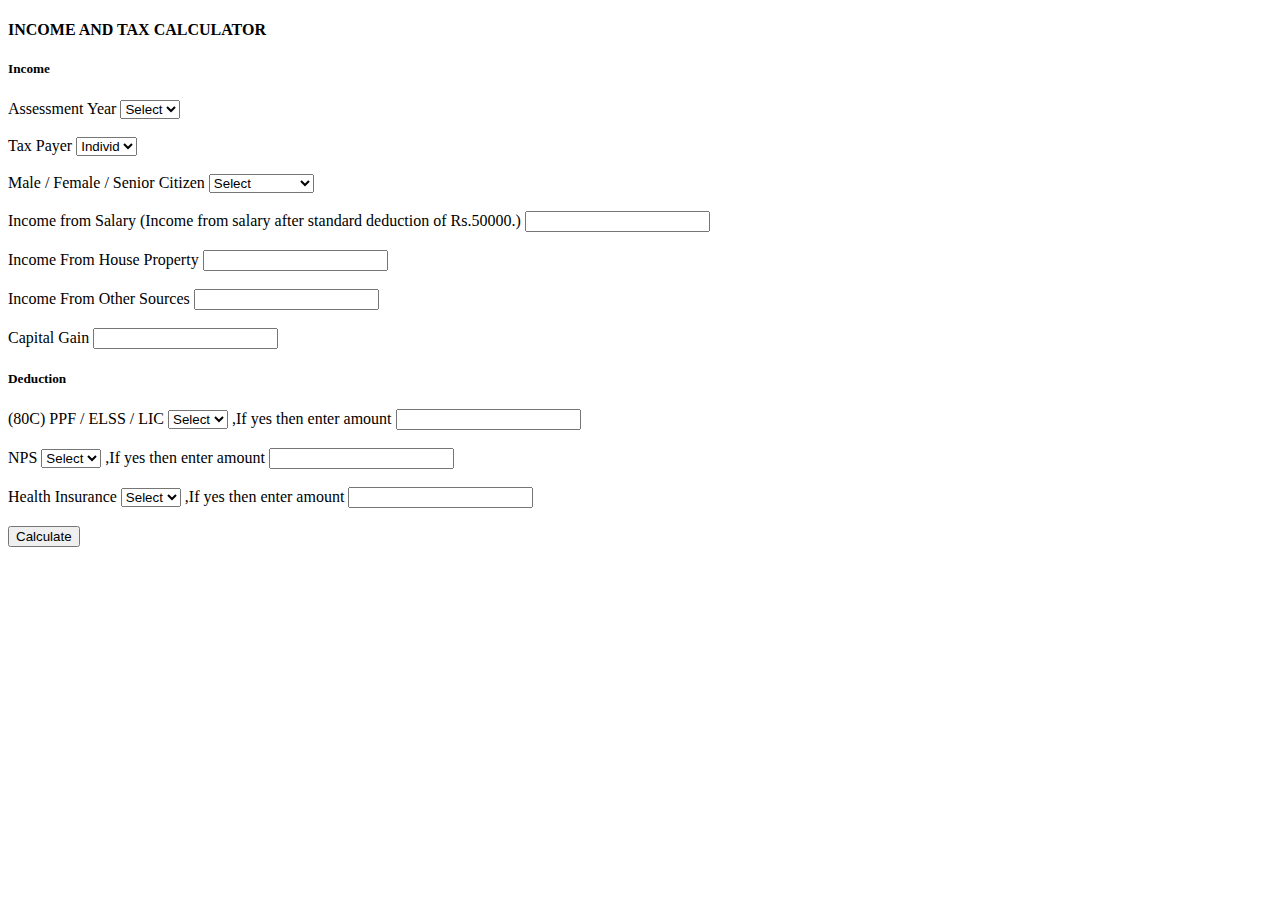
<file: javaScript/index.html>
<!DOCTYPE html>
<html lang="en">
<head>
    <meta charset="UTF-8">
    <meta name="viewport" content="width=device-width, initial-scale=1.0">
    
    <title>Income Tax</title>
</head>
<body>
    <script src="index.js"></script>
    <h4>INCOME AND TAX CALCULATOR</h4>
    <h5>Income</h5>
    <form>
        <label for="aYear">Assessment Year</label>
        <select name="year" id="ayear">
            <option selected value="select">Select</option>
            <option value="2019">2019</option>
            <option value="2020">2020</option>
            <option value="2021">2021</option>
            <option value="2022">2022</option>
            <option value="2023">2023</option>
        </select>
        <br><br>
        <label for="tPayer">Tax Payer</label>
        <select name="year" id="ayear">
            <option selected value="Individual">Individ</option>
        </select>
        <br><br>
        <label for="Gender">Male / Female / Senior Citizen</label>
        <select name="Gender" id="Gender">
            <option selected value="select">Select</option>
            <option value="male">male</option>
            <option value="female">female</option>
            <option value="Senior Citizen">Senior Citizen</option>
        </select>
        <br><br>
        <label for="income">Income from Salary (Income from salary after standard deduction of Rs.50000.)  </label>
        <input type="text" id="income">
        <br><br>
        <label for="incomeHouse">Income From House Property</label>
        <input type="text" id="incomeHouse">
        <br><br>
        <label for="incomeSources">Income From Other Sources</label>
        <input type="text" id="incomeSources">
        <br><br>
        <label for="cGain">Capital Gain</label>
        <input type="text" id="cGain">
        <h5>Deduction</h5>
        <label for="80C">(80C) PPF / ELSS / LIC</label>
        <select name="80C" id="80C">
            <option selected value="select">Select</option>
            <option value="yes">yes</option>
            <option value="no">no</option>
        </select>
        <label for="decision1">,If yes then enter amount</label>
        <input type="text" id="decision1">
        <br><br>
        <label for="NPS">NPS</label>
        <select name="NPS" id="NPS">
            <option selected value="select">Select</option>
            <option value="yes">yes</option>
            <option value="no">no</option>
        </select>
        <label for="decision2">,If yes then enter amount</label>
        <input type="text" id="decision2">
        <br><br>
        <label for="Ihealth">Health Insurance</label>
        <select name="Ihealth" id="Ihealth">
            <option selected value="select">Select</option>
            <option value="yes">yes</option>
            <option value="no">no</option>
        </select>
        <label for="decision3">,If yes then enter amount</label>
        <input type="text" id="decision3"><br><br>
        <button id="Calculate" onclick="totalIncome()">Calculate</button>
        <div id="tax"></div>
    </form>
    <br><br>

    
</body>
</html>
</file>
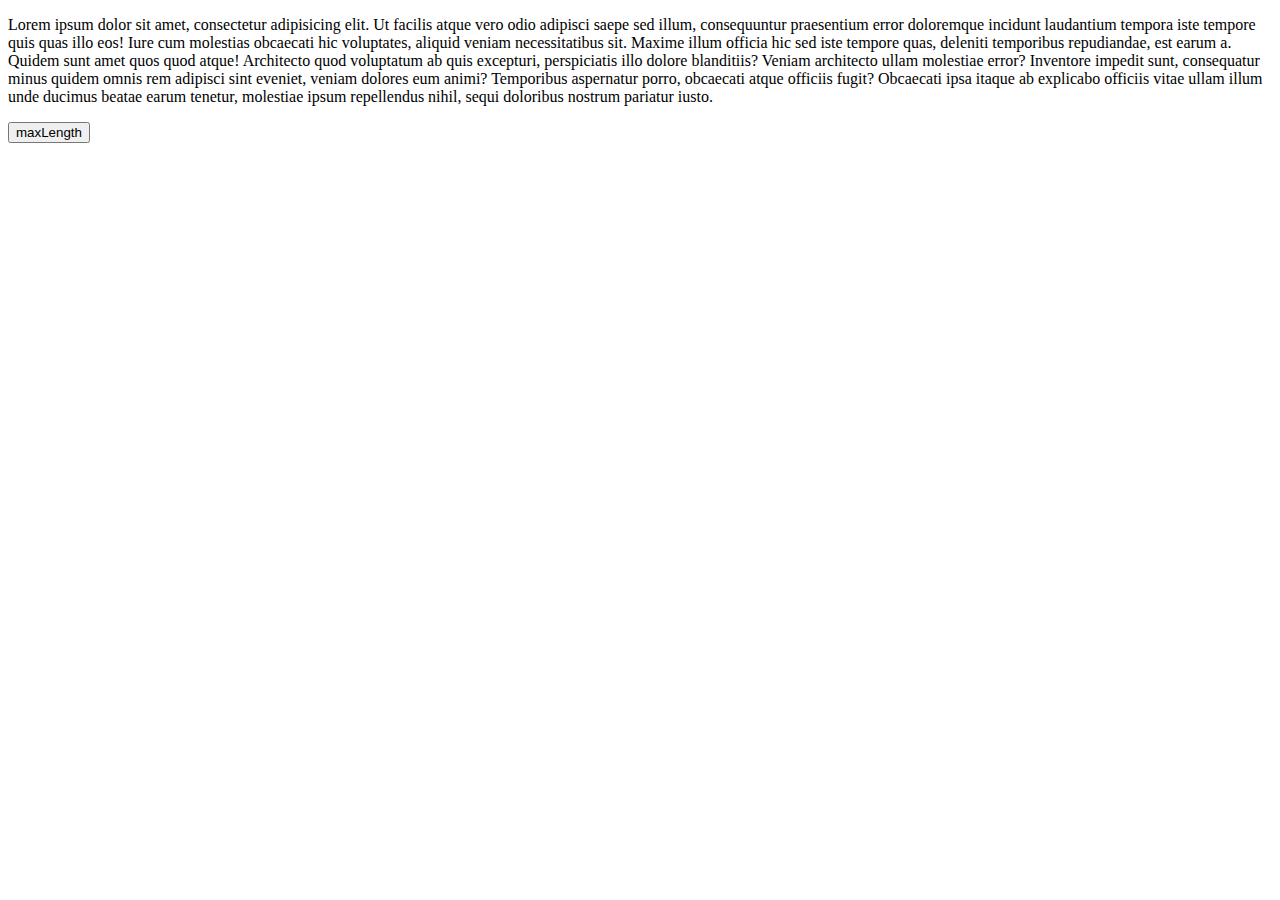
<file: html/charlength.html>
<!DOCTYPE html>
<html lang="en">
<head>
    <meta charset="UTF-8">
    <meta name="viewport" content="width=device-width, initial-scale=1.0">
    <title>length of a word</title>
</head>
<body>
    <p id="para">Lorem ipsum dolor sit amet, consectetur adipisicing elit. Ut facilis atque vero odio adipisci saepe sed illum, consequuntur praesentium error doloremque incidunt laudantium tempora iste tempore quis quas illo eos!
        Iure cum molestias obcaecati hic voluptates, aliquid veniam necessitatibus sit. Maxime illum officia hic sed iste tempore quas, deleniti temporibus repudiandae, est earum a. Quidem sunt amet quos quod atque!
        Architecto quod voluptatum ab quis excepturi, perspiciatis illo dolore blanditiis? Veniam architecto ullam molestiae error? Inventore impedit sunt, consequatur minus quidem omnis rem adipisci sint eveniet, veniam dolores eum animi?
        Temporibus aspernatur porro, obcaecati atque officiis fugit? Obcaecati ipsa itaque ab explicabo officiis vitae ullam illum unde ducimus beatae earum tenetur, molestiae ipsum repellendus nihil, sequi doloribus nostrum pariatur iusto.
    </p>
    <button id="length">maxLength</button>
    <script src="../javaScript/eight.js"></script>
</body>
</html>
</file>
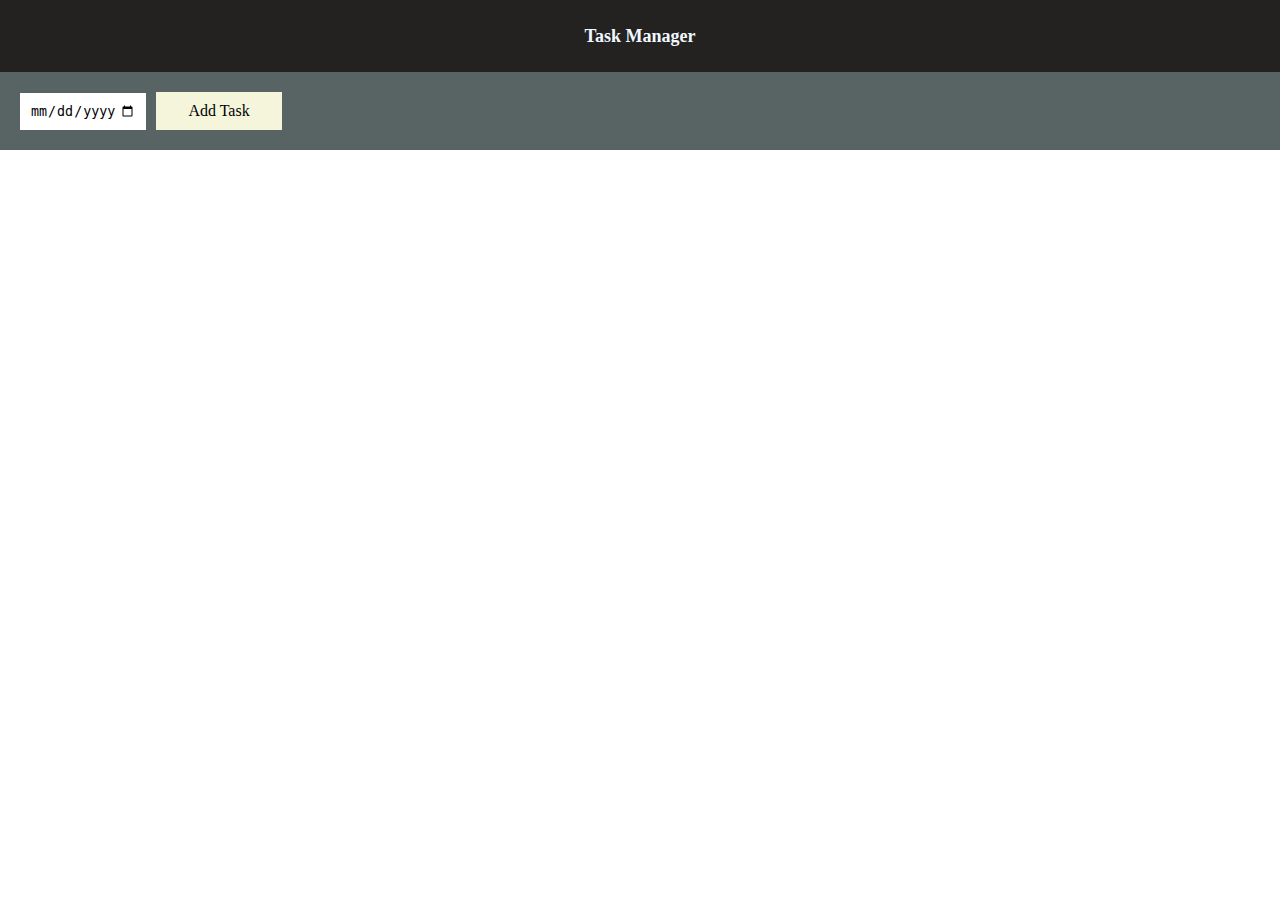
<file: html/task.html>
<!DOCTYPE html>
<html lang="en">
<head>
    <meta charset="UTF-8">
    <meta name="viewport" content="width=device-width, initial-scale=1.0">
    <link rel="stylesheet" href="../css/task.css">
    <title>Task Manager</title>
</head>
<body>
    <div class="logo">Task Manager</div>
    <div class="buttons">
        <div class="selectDate"><input type="date" id="date" name="date"></div>
        <div id="addTask">Add Task</div>
    </div>
    <div id="task-container">
        <!-- <div class="time">time</div> -->
        <div id="task"><input type="text" id="taskDes"></div>
        <button class="conform" onclick="confirmReq()">add</button>
        <button class="cancel" onclick="cancelReq()">cancel</button>
    </div>
    <!-- <div class="addedTask">
        <div id="time"></div>
        <div id="description"></div>
    </div> -->
    <script src="../javaScript/task.js"></script>
</body>
</html>
</file>
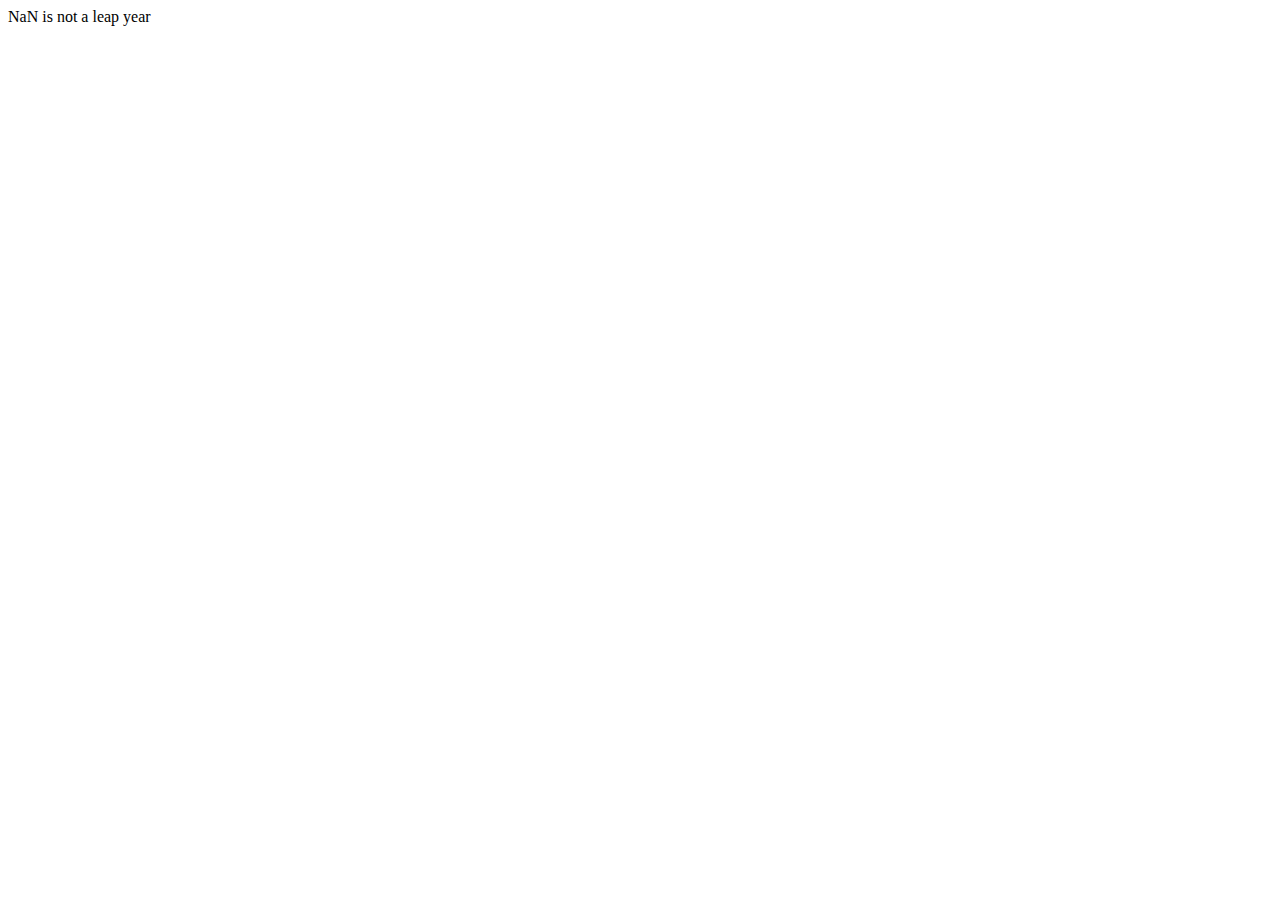
<file: javaScript/indx2.html>
<!DOCTYPE html>
<html lang="en">
<head>
    <meta charset="UTF-8">
    <meta name="viewport" content="width=device-width, initial-scale=1.0">
    <title>Document</title>
</head>
<body>
    <script src="./primeOrNot.js"></script>
</body>
</html>
</file>
<file: css/task.css>
*{
    margin: 0;
    padding: 0;
    box-sizing: border-box;
}
.logo{
    width: 100%;
    text-align: center;
    background-color: rgb(36, 34, 33);
    font-size: large;
    font-weight: 800;
    padding: 2%;
    color: aliceblue;
}
.buttons{
    display: flex;
    align-items: center;
    background-color: rgb(88, 99, 99);
    padding: 20px 0 20px 20px;
}
.selectDate{
    width: 10%;
    #date{
        border: none;
        padding: 10px;
        width: 100%;
    }
}
#addTask{
    margin-left: 10px;
    background-color: beige;
    padding: 10px;
    width: 10%;
    border: none;
    text-align: center;
}
#task-container{
    display: flex;
    justify-content: space-around;
    background-color: rgb(207, 207, 179);
    display:none;
}
/* .time{
    padding:10px;
    width: 10%;
} */
#task{
    padding:10px;
    width: 10%;
    input{
        border: none;
    }
}
button{
    width: 90px;
}
.addedTask{
    width: 100%;
    display: flex;
    background-color: rgb(141, 156, 156);
    margin-top: 10px;
}
#time{
    width: 10%;
    padding: 8px;
}
#description{
    width: 50%;
    min-height: 50px;
    padding: 8px;
    margin-left: 10%;
}
</file>
